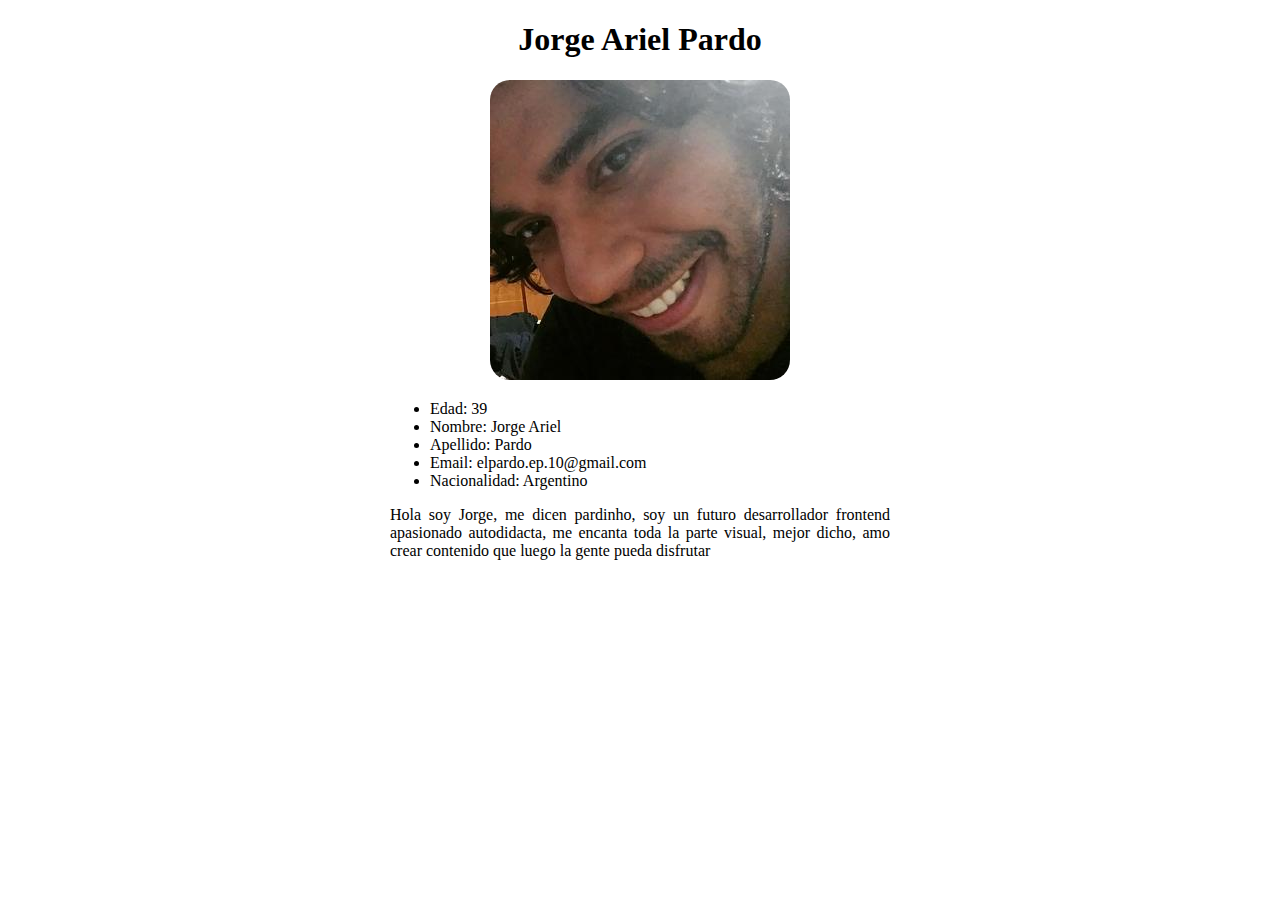
<file: clase-1/index.html>
<!DOCTYPE html>
<html lang="en">

<head>
    <meta charset="UTF-8">
    <meta http-equiv="X-UA-Compatible" content="IE=edge">
    <meta name="viewport" content="width=device-width, initial-scale=1.0">
    <title>Document</title>
    <style>
        .container {
            max-width: 500px;
            margin: 0 auto;
        }

        .centro {
            text-align: center;
        }

        img {
            border-radius: 20px;
        }
    </style>
</head>

<body>
    <div class="container">
        <div class="centro">
            <h1>Jorge Ariel Pardo</h1>
            <img src="imagenes/bl7i5yfxkny615pv5kudoeda49qc.jpg" alt="" srcset="">
        </div>

            <ul>
                <li>Edad: 39</li>
                <li>Nombre: Jorge Ariel</li>
                <li>Apellido: Pardo</li>
                <li>Email: elpardo.ep.10@gmail.com</li>
                <li>Nacionalidad: Argentino</li>
            </ul>

            <p style="text-align: justify;">Hola soy Jorge, me dicen pardinho, soy un futuro desarrollador frontend
                apasionado autodidacta, me encanta toda la parte visual, mejor dicho,
                amo crear contenido que luego la gente pueda disfrutar
            </p>
        
    </div>
</body>

</html>
</file>
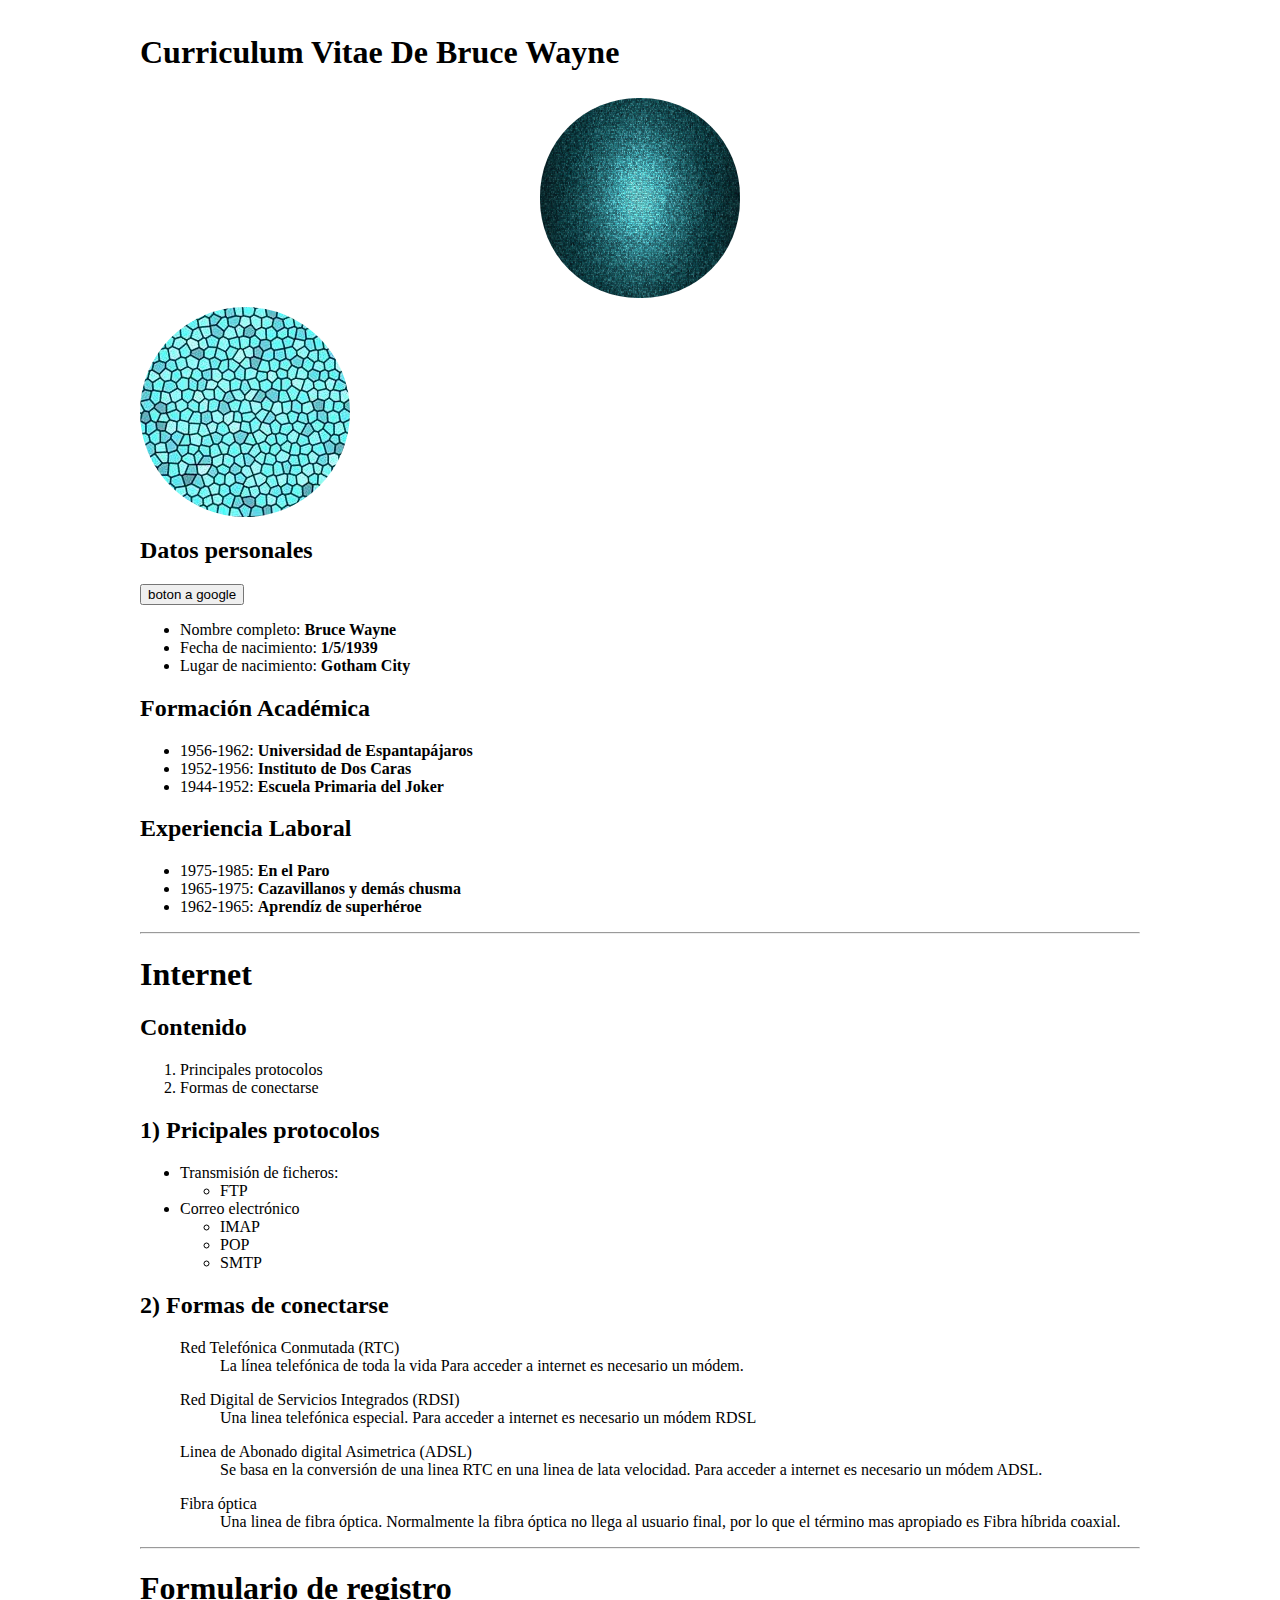
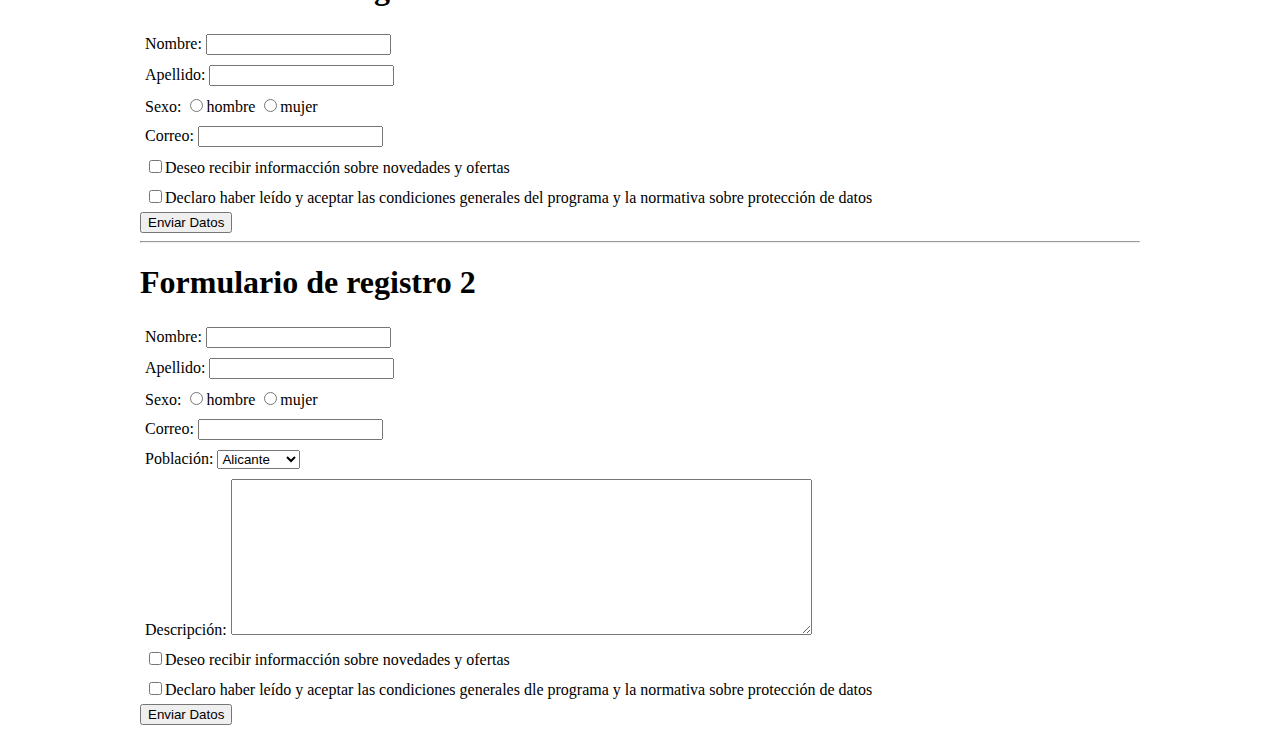
<file: nucbaDesafio-1/index.html>
<!DOCTYPE html>
<html lang="en">

<head>
    <meta charset="UTF-8">
    <meta http-equiv="X-UA-Compatible" content="IE=edge">
    <meta name="viewport" content="width=device-width, initial-scale=1.0">
    <title>Desafio Nucba 1</title>
    <link rel="stylesheet" href="styles.css">
    <style>
        body {
            /* background: url('./imagenes/wp10054308-leather-texture-wallpapers.jpg'); */
            background-repeat: no-repeat;
            background-position: center;
            background-size: cover;
            color: rgb(0, 0, 0);
        }

        .contenedor{
            max-width: 1000px;
            margin: 0 auto;
        }


        .li {
            list-style: none;
        }

        div{
            padding: 5px;
        }

        img{
            border-radius: 49%;
        }
    </style>
</head>

<body>
    <div class="contenedor">
        <!-- ************************ -->
    <!-- EJERCICIO 1 -->
    <!-- ************************ -->

    <h1>Curriculum Vitae De Bruce Wayne</h1>
    <div class="imagen">
        <img src="imagenes/wp6135569-desktop-texture-wallpapers.jpg" alt="" width="200px" height="200px">
    </div>
    <div class="imagen2">

    </div>
    <h2>Datos personales</h2> <a href="http://google.com.ar"><button type="submit" > boton a google</button></a>
    <ul>
        <li>Nombre completo: <b>Bruce Wayne</b></li>
        <li>Fecha de nacimiento: <b>1/5/1939</b></li>
        <li>Lugar de nacimiento: <b>Gotham City</b></li>
    </ul>

    <h2>Formación Académica</h2>
    <ul>
        <li>1956-1962: <b>Universidad de Espantapájaros</b></li>
        <li>1952-1956: <b>Instituto de Dos Caras</b></li>
        <li>1944-1952: <b>Escuela Primaria del Joker</b></li>
    </ul>

    <h2>Experiencia Laboral</h2>
    <ul>
        <li>1975-1985: <b>En el Paro</b></li>
        <li>1965-1975: <b>Cazavillanos y demás chusma</b></li>
        <li>1962-1965: <b>Aprendíz de superhéroe</b></li>
    </ul>
    <hr>


    <!-- ************************ -->
    <!-- EJERCICIO 2 -->
    <!-- ************************ -->

    <H1>Internet</H1>
    <h2>Contenido</h2>
    <ol>
        <li>Principales protocolos</li>
        <li>Formas de conectarse</li>
    </ol>

    <h2>1) Pricipales protocolos</h2>
    <ul>
        <li>Transmisión de ficheros:</li>
        <ul>
            <li>FTP</li>
        </ul>
        <li>Correo electrónico</li>
        <ul>
            <li>IMAP</li>
            <li>POP</li>
            <li>SMTP</li>
        </ul>
    </ul>
    <H2>2) Formas de conectarse</H2>
    <ul>
        Red Telefónica Conmutada (RTC)
        <ul>
            <li class="li">La línea telefónica de toda la vida Para acceder a internet es necesario un módem.</li>
        </ul>
    </ul>
    <ul>
        Red Digital de Servicios Integrados (RDSI)
        <ul>
            <li class="li">Una linea telefónica especial. Para acceder a internet es necesario un módem RDSL</li>
        </ul>
    </ul>
    <ul>
        Linea de Abonado digital Asimetrica (ADSL)
        <ul>
            <li class="li">Se basa en la conversión de una linea RTC en una linea de lata velocidad. Para acceder a
                internet es necesario un módem ADSL.</li>
        </ul>
    </ul>
    <ul>
        Fibra óptica
        <ul>
            <li class="li">Una linea de fibra óptica. Normalmente la fibra óptica no llega al usuario final, por lo que
                el término mas apropiado es Fibra híbrida coaxial.</li>
        </ul>
    </ul>
    <hr>


    <!-- ************************ -->
    <!-- EJERCICIO 3 -->
    <!-- ************************ -->
 
    <h1>Formulario de registro</h1>
    <form action="#">
        <div><label for="">Nombre: <input type="text" name="" id="Nombre"></label></div>
        <div><label for="">Apellido: <input type="text" name="" id="Apellido"></label></div>
        <div><label for="">Sexo: <input type="radio" name="sexo" id="Sexo">hombre <input type="radio" name="sexo" id="">mujer
            </label></div>
        <div><label for="">Correo: <input type="email" name="" id="Correo"></label></div>
        <div><input type="checkbox" name="" id=""><label for="">Deseo recibir informacción sobre novedades y
                ofertas</label></div>
        <div><input type="checkbox" name="" id=""><label for="">Declaro haber leído y aceptar las condiciones generales
                del programa y la normativa sobre protección de datos</label></div>

        <input type="submit" value="Enviar Datos">
    </form>
    <hr>
    <!-- ************************ -->
    <!-- EJERCICIO 4 -->
    <!-- ************************ -->

    <h1>Formulario de registro 2</h1>
    <form action="#">
        <div><label for="">Nombre: <input type="text" name="" id=""></label></div>
        <div><label for="">Apellido: <input type="text" name="" id=""></label></div>
        <div><label for="">Sexo: <input type="radio" name="sexo" id="">hombre <input type="radio" name="sexo" id="">mujer
            </label></div>
        <div><label for="">Correo: <input type="email" name="" id=""></label></div>
        <div><label for="">Población:
                <select name="" id="">
                    <option value="">Alicante</option>
                    <option value="">Murcia</option>
                    <option value="">Barcelona</option>
                </select>
            </label></div>
        <div><label for="">Descripción:
                <textarea name="" id="" cols="70" rows="10"></textarea>
            </label></div>
        <div><input type="checkbox" name="" id=""><label for="">Deseo recibir informacción sobre novedades y
                ofertas</label></div>
        <div><input type="checkbox" name="" id=""><label for="">Declaro haber leído y aceptar las condiciones generales
                dle programa y la normativa sobre protección de datos</label></div>

        <input type="submit" value="Enviar Datos">
    </form>
    </div>
    
</body>

</html>
</file>
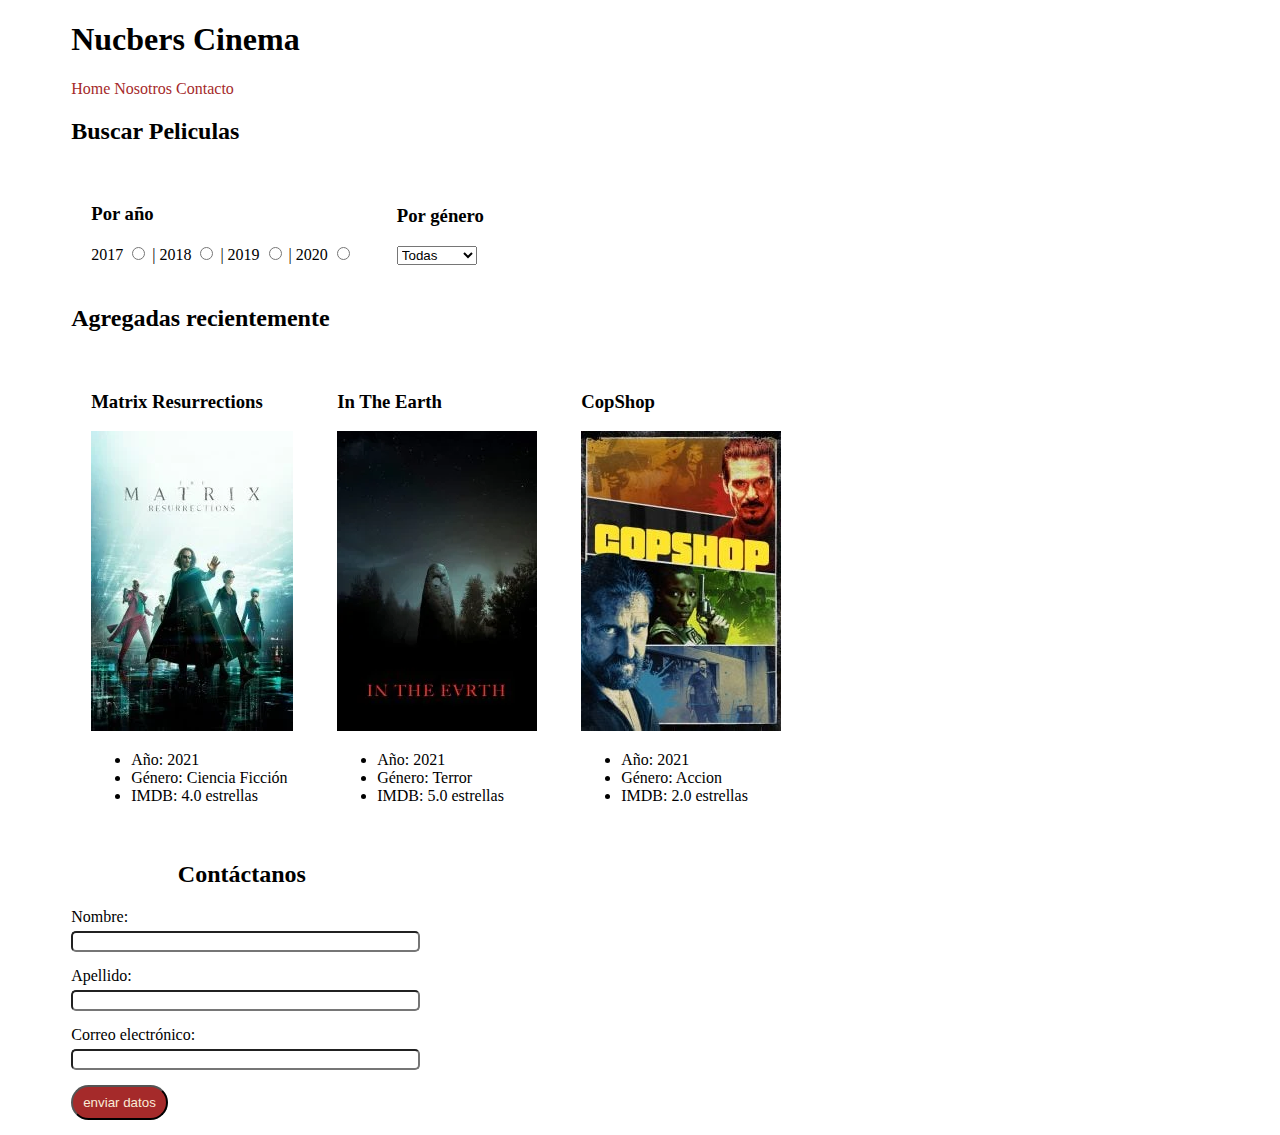
<file: git-nucba-1/hola.html>
<!DOCTYPE html>
<html lang="es">

<head>
  <meta charset="UTF-8">
  <meta http-equiv="X-UA-Compatible" content="IE=edge">
  <meta name="viewport" content="width=device-width, initial-scale=1.0">
  <title>Cinema</title>
  <style type="text/css">
    .container {
      max-width: 90%;
      margin: 0 auto;
    }

    a {
      text-decoration: none;
      color: brown;
    }

    a:hover {
      color: peru;
    }

    article {
      display: inline-block;
      padding: 20px;
    }

    form {
      width: 30%;
    }

    .inputs {
      margin-bottom: 15px;
    }

    .etiquetas {
      display: block;
      margin-bottom: 5px;
    }

    .entradas {
      display: block;
      width: 100%;
      border-radius: 5px;
    }

    #boton {
      padding: 8px 10px;
      border-radius: 20px;
      background-color: brown;
      color: antiquewhite;
    }
  </style>
</head>

<body>
  <div class="container">
    <header>
      <h1>Nucbers Cinema</h1>
      <nav>
        <a href="http://">Home</a>
        <a href="http://">Nosotros</a>
        <a href="http://">Contacto</a>
      </nav>
    </header>
    <section>
      <h2>Buscar Peliculas</h2>
      <article>
        <h3>Por año</h3>
        <label for="">2017</label>
        <input type="radio" name="year" id="">
        <label for="">| 2018</label>
        <input type="radio" name="year" id="">
        <label for="">| 2019</label>
        <input type="radio" name="year" id="">
        <label for="">| 2020</label>
        <input type="radio" name="year" id="">
      </article>
      <article>
        <h3>Por género</h3>
        <select name="" id="">
          <option value="1">Todas</option>
          <option value="2">Acción</option>
          <option value="3">Comedia</option>
          <option value="4">Romance</option>
          <option value="5">Terror</option>
        </select>
      </article>
    </section>

    <section>
      <h2>Agregadas recientemente</h2>
      <article>
        <h3>Matrix Resurrections</h3>
        <a href="">
          <img src="imagenes/matrix-resurrections-52586-poster-202x300.webp" alt="">
        </a>
        <ul>
          <li>Año: 2021</li>
          <li>Género: Ciencia Ficción</li>
          <li>IMDB: 4.0 estrellas</li>
        </ul>
      </article>
      <article>
        <h3>In The Earth</h3>
        <a href="">
          <img src="imagenes/in-the-earth-43262-poster-200x300.webp" alt="">
        </a>
        <ul>
          <li>Año: 2021</li>
          <li>Género: Terror</li>
          <li>IMDB: 5.0 estrellas</li>
        </ul>
      </article>
      <article>
        <h3>CopShop</h3>
        <a href="">
          <img src="imagenes/copshop-50287-poster-200x300.jpg" alt="">
        </a>
        <ul>
          <li>Año: 2021</li>
          <li>Género: Accion</li>
          <li>IMDB: 2.0 estrellas</li>
        </ul>
      </article>
    </section>
    <section>
      <form action="#" method="post">
        <h2 style="text-align: center;">Contáctanos</h2>
        <div class="inputs">
          <label class="etiquetas" for="nombre">Nombre:</label>
          <input class="entradas" type="text" id="nombre">
        </div>
        <div class="inputs">
          <label class="etiquetas" for="apellido">Apellido:</label>
          <input class="entradas" type="text" id="apellido">
        </div>
        <div class="inputs">
          <label class="etiquetas" for="mail">Correo electrónico:</label>
          <input class="entradas" type="email" id="mail">
        </div>
        <div class="inputs">
          <input id="boton" type="submit" value="enviar datos">
        </div>
      </form>
    </section>
</body>

</div>

</html>
</file>
<file: nucbaDesafio-1/styles.css>
.imagen{
    text-align: center;
}
.imagen2{
    width: 200px;
    height: 200px;
    background-image: url(./imagenes/wp6135569-desktop-texture-wallpapers.jpg);
    background-repeat: no-repeat;
    background-position: center;
    background-size: conver;
    border-radius: 50%;
}
</file>
